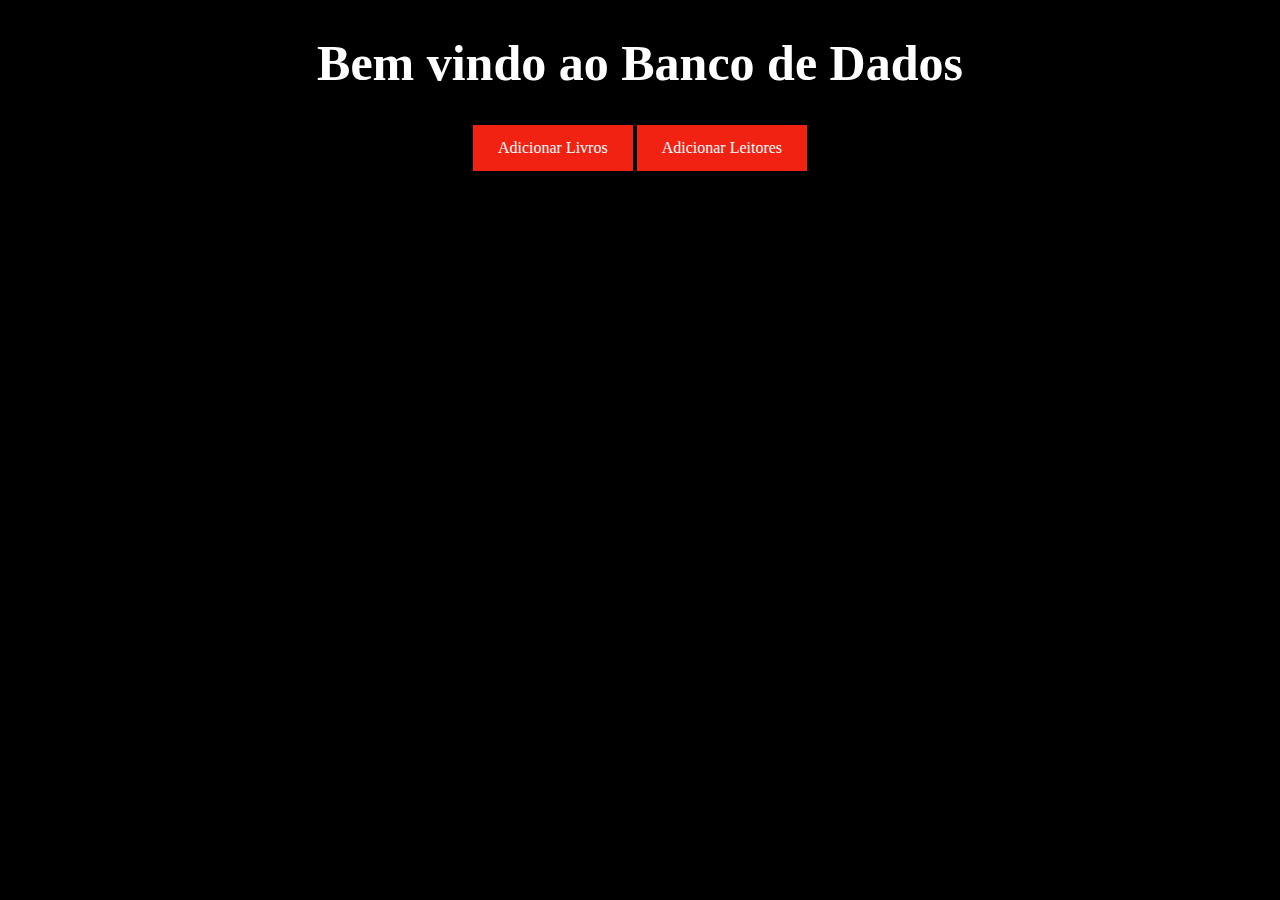
<file: projeto biblioteca/index.html>
<!DOCTYPE html>
<html lang="pt-br">
<head>
    <meta charset="UTF-8">
    <meta name="viewport" content="width=device-width, initial-scale=1.0">
    <title>Página Inicial</title>
    <link rel="stylesheet" href="estilo.css">
</head>
<body>
    <h1>Bem vindo ao Banco de Dados</h1>
    <div>
    <a href="cadastrar livro.html">Adicionar Livros</a> 
    <a href="cadastrar leitores.html">Adicionar Leitores</a>
    </div>
</body>
</html>
</file>
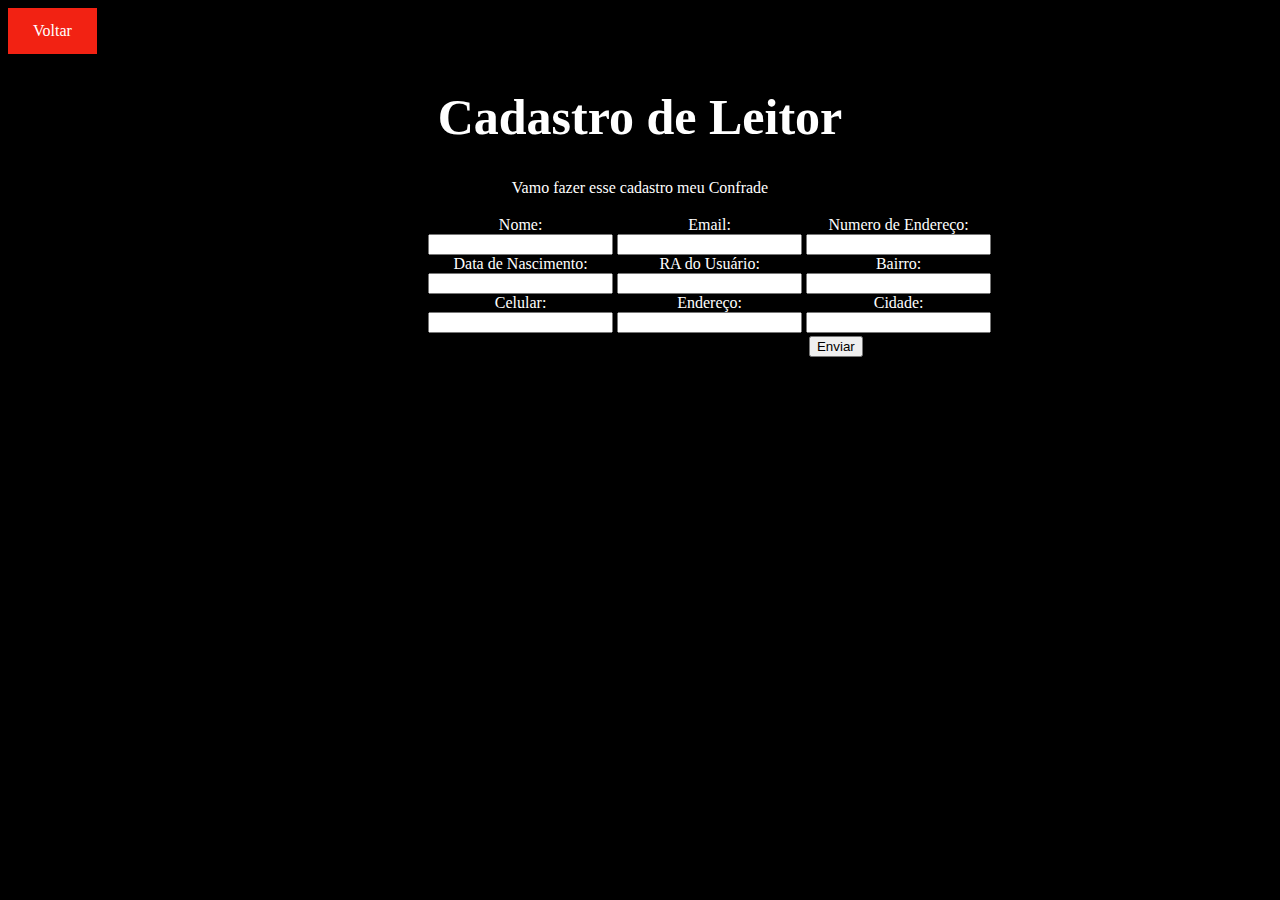
<file: projeto biblioteca/cadastrar leitores.html>
<!DOCTYPE html>
<html lang="en">
<head>
    <meta charset="UTF-8">
    <meta name="viewport" content="width=device-width, initial-scale=1.0">
    <title>Las Mejores Bibliotecas</title>
    <link rel="stylesheet" href="estilo.css">
</head>
<body>
    <a href="index.html">Voltar</a>
    <h1>Cadastro de Leitor</h1>
    <p>Vamo fazer esse cadastro meu Confrade</p>
    <div  class="divtab2">
        <form action="cadastra-leitores.php" method="post">
        <table>
            <td>
                <label for="Nome">Nome:</label> <br>
                <input type="text" name="nome"> <br>
                <label for="DtNasc">Data de Nascimento:</label> <br>
                <input type="text" name="dtnasc"> <br>
                <label for="Celular">Celular:</label> <br>
                <input type="text" name="celular"> <br>
            </td>
            <td>
                <label for="Email">Email:</label> <br>
                <input type="text" name="email"> <br>
                <label for="RA">RA do Usuário:</label> <br>
                <input type="text" name="ra"> <br>
                <label for="Endereco">Endereço:</label> <br>
                <input type="text" name="endereco"> <br>
            </td>
            <td>
                <label for="NumEnd">Numero de Endereço:</label> <br>
                <input type="text" name="num_end"> <br>
                <label for="Bairro">Bairro:</label> <br>
                <input type="text" name="bairro"> <br>
                <label for="CidadeUF">Cidade:</label> <br>
                <input type="text" name="cidade"> <br>
            </td>
        </table>
        <div>
            <input type="submit" class="butao2" value="Enviar" width="5" style="cursor: pointer;" >
        </div>
        </form>
    </div>
   


</body>
</html>
</file>
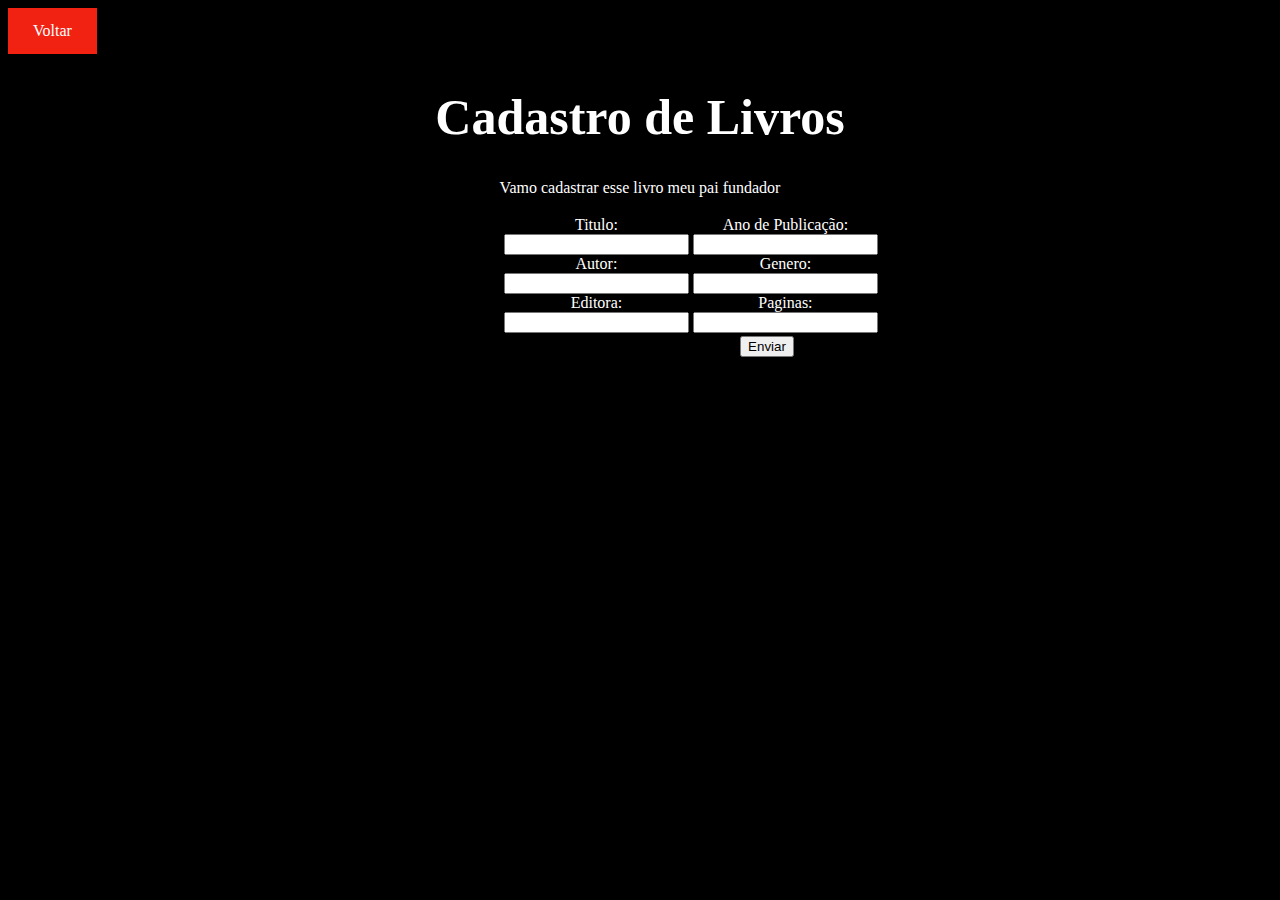
<file: projeto biblioteca/cadastrar livro.html>
<!DOCTYPE html>
<html lang="en">
<head>
    <meta charset="UTF-8">
    <meta name="viewport" content="width=device-width, initial-scale=1.0">
    <title>LIVROSLIVROS</title>
    <link rel="stylesheet" href="estilo.css">
</head>
<body>
    <a href="index.html">Voltar</a>
    <h1>Cadastro de Livros</h1>
    <p>Vamo cadastrar esse livro meu pai fundador</p>
    <div class="divtab">
    <form action="cadastra-livros.php" method="post" >
    <table>
        <td>
            <label for="Titulo">Titulo:</label> <br>
            <input type="text" name="Titulo"> <br>
            <label for="Autor">Autor:</label> <br>
            <input type="text" name="Autor"> <br>
            <label for="Editora">Editora:</label> <br>
            <input type="text" name="Editora"> <br>
        </td>
        <td>
            <label for="AnoPublicacao">Ano de Publicação:</label> <br>
            <input type="text" name="AnoPublicacao"> <br>
            <label for="Genero">Genero:</label> <br>
            <input type="text" name="Genero"> <br>
            <label for="Paginas">Paginas:</label> <br>
            <input type="text" name="Paginas"> <br>
        </td>
    </table>
    <div>
    <input type="submit" class="butao" value="Enviar" width="5" style="cursor: pointer;" >
    </div>
    </form>
    </div>
</body>
</html>
</file>
<file: projeto biblioteca/estilo.css>
body{
    font-family: fantasy;
    background-color: black;
}


h1 {
    text-align: center;
   color: white;
   font-size: 50px;

}

p{
    color: white;
    text-align: center;
}

table{
    align-items: center;
 text-align: center;
    color: white;
}
.btn{
    background-color: white;
    font-size: larger;

    
}
div{
    text-align: center;
}

.divtab {
        margin-left: 39%;
        
      }

.divtab2{
    margin-left: 33%;
}
      


a:link, a:visited {
  background-color: #f22213;
  color: white;
  padding: 14px 25px;
  text-align: center;
  text-decoration: none;
  display: inline-block;
}

a:hover, a:active {
  background-color: red;
}

.butao{
    margin-right: 31%;
}

.butao2{
    margin-right: 3%;
}
</file>
